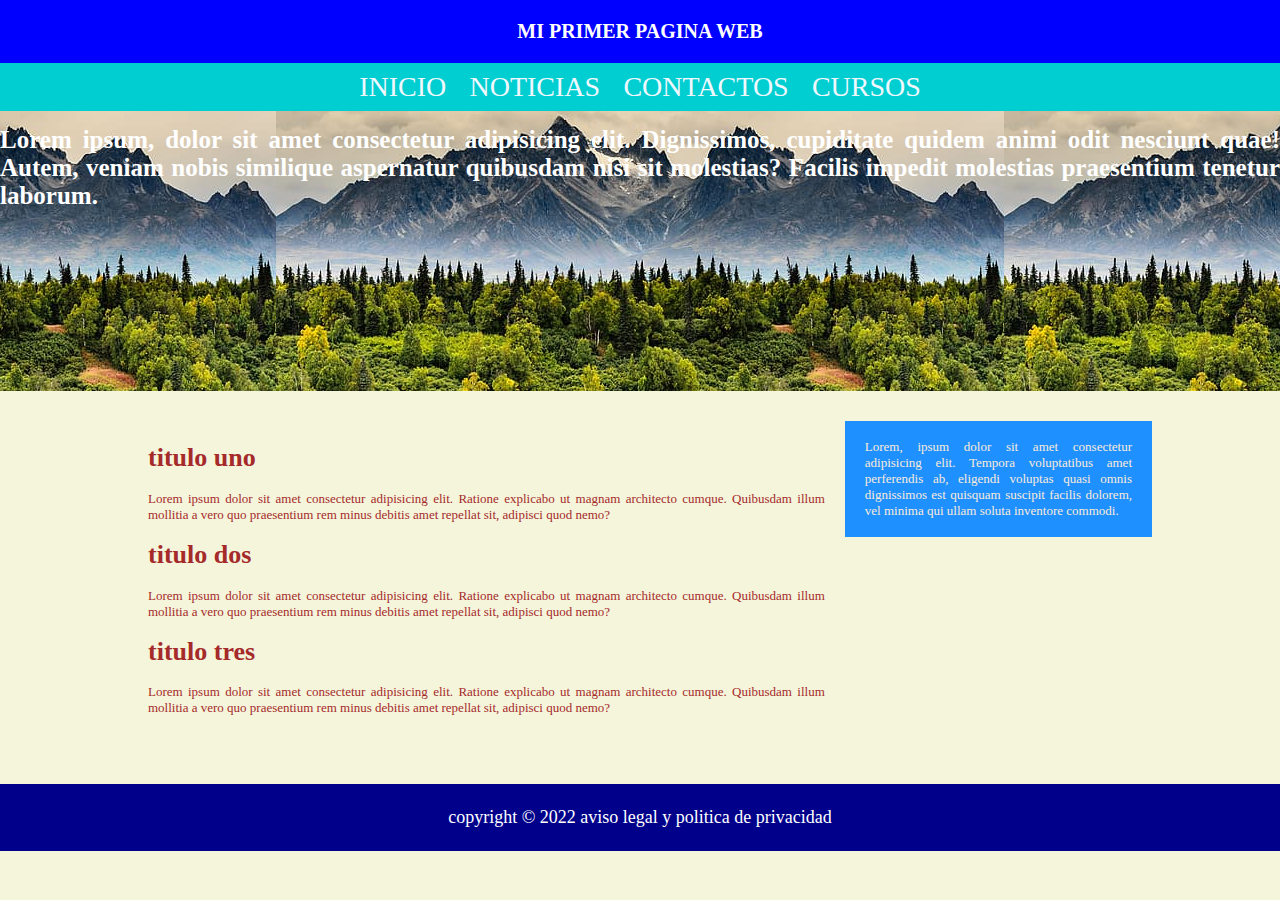
<file: index.html>
<!DOCTYPE html>
<html lang="en">
<head>
    <meta charset="UTF-8">
    <meta http-equiv="X-UA-Compatible" content="IE=edge">
    <meta name="viewport" content="width=device-width, initial-scale=1.0">
    <title>CSS Final</title>
    <link rel="stylesheet" href="estilos.css">
    <link rel="shortcut icon" href="iconos/file_type_css_icon_130661.ico" type="image/x-icon">
</head>
<body>
    
<header id="cabecera">
    <div>
        <h1>MI PRIMER PAGINA WEB</h1>
    </div>
</header>

<nav>
<ul>
    <li><a href="#">INICIO</a></li>
    <li><a href="#">NOTICIAS</a></li>
    <li><a href="#">CONTACTOS</a></li>
    <li><a href="#">CURSOS</a></li>
</ul>
</nav>

<section id="cont-img">

    <div class="imagen">
<h1>
    Lorem ipsum, dolor sit amet consectetur adipisicing elit. Dignissimos, cupiditate quidem animi odit nesciunt quae! Autem, veniam nobis similique aspernatur quibusdam nisi sit molestias? Facilis impedit molestias praesentium tenetur laborum.
</h1>
    </div>

</section>

<div class="contenedor">

<section id="cont-principal">

    <h1>titulo uno</h1>
    <p>Lorem ipsum dolor sit amet consectetur adipisicing elit. Ratione explicabo ut magnam architecto cumque. Quibusdam illum mollitia a vero quo praesentium rem minus debitis amet repellat sit, adipisci quod nemo?</p>

    <h1>titulo dos</h1>
    <p>Lorem ipsum dolor sit amet consectetur adipisicing elit. Ratione explicabo ut magnam architecto cumque. Quibusdam illum mollitia a vero quo praesentium rem minus debitis amet repellat sit, adipisci quod nemo?</p>

    <h1>titulo tres</h1>
    <p>Lorem ipsum dolor sit amet consectetur adipisicing elit. Ratione explicabo ut magnam architecto cumque. Quibusdam illum mollitia a vero quo praesentium rem minus debitis amet repellat sit, adipisci quod nemo?</p>

</section>

<aside id="barra-lateral">

    <p>
    Lorem, ipsum dolor sit amet consectetur adipisicing elit. Tempora voluptatibus amet perferendis ab, eligendi voluptas quasi omnis dignissimos est quisquam suscipit facilis dolorem, vel minima qui ullam soluta inventore commodi.
    </p>

</aside>

</div>

<footer id="part-inf">
<p>copyright &copy; 2022 aviso legal y politica de privacidad</p>
</footer>

</body>
</html>
</file>
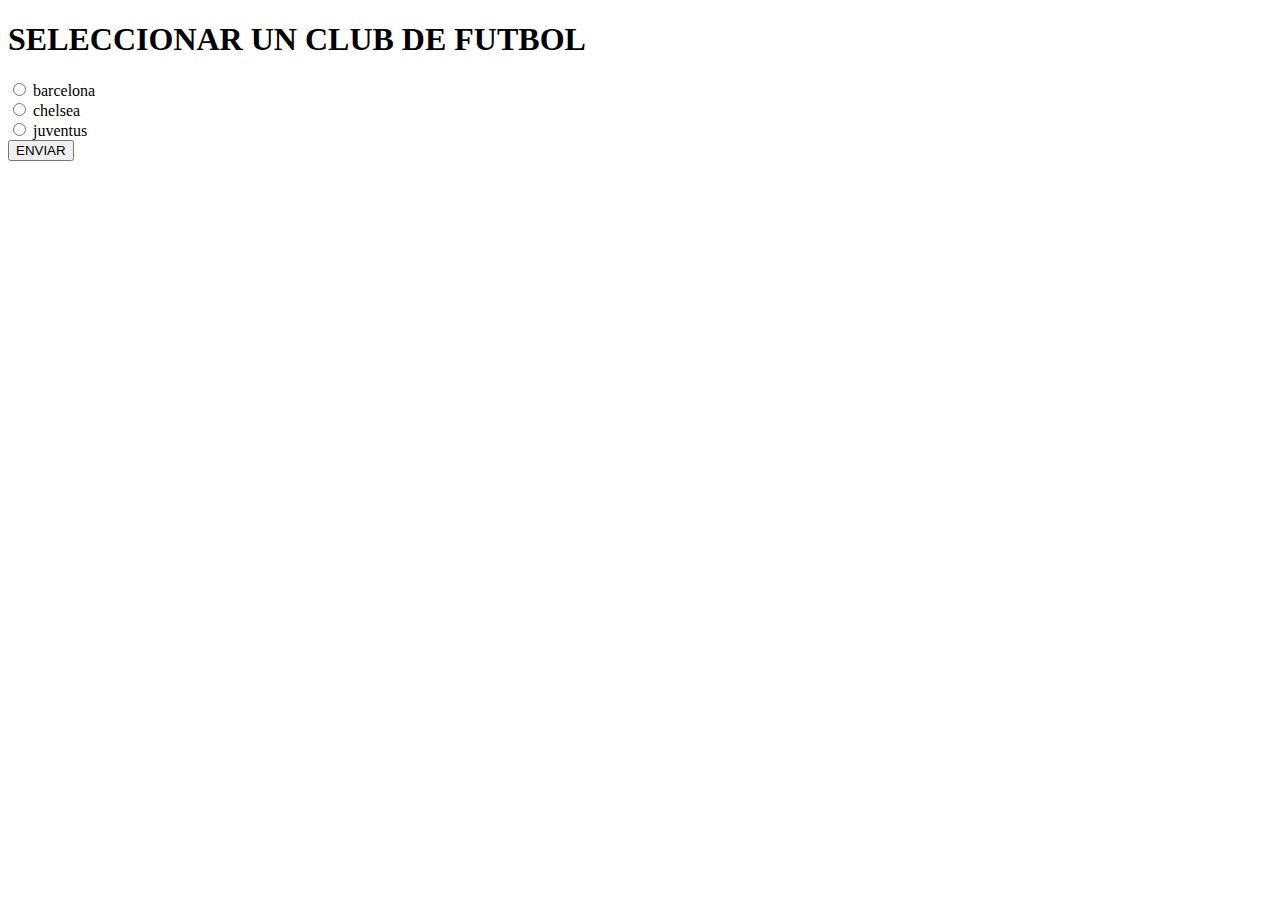
<file: formulario_uno.html>
<!DOCTYPE html>
<html lang="en">
<head>
    <meta charset="UTF-8">
    <meta http-equiv="X-UA-Compatible" content="IE=edge">
    <meta name="viewport" content="width=device-width, initial-scale=1.0">
    <title>Document</title>
    <link rel="shortcut icon" href="iconos/file_type_css_icon_130661.ico" type="image/x-icon">
</head>
<body>

    <h1>
        SELECCIONAR UN CLUB DE FUTBOL
    </h1>

    <form action="action_page.php" target="_blank" method="post">

        <input type="radio" id="barcelona" name="club" value="barcelona">
        <label for="barcelona">barcelona</label>
        <br>
        <input type="radio" id="chelsea" name="club" value="chelsea">
        <label for="chelsea">chelsea</label>
        <br>
        <input type="radio" id="juventus" name="club" value="juventus">
        <label for="juventus">juventus</label>
        <br>
        <input type="submit" value="ENVIAR">

    </form>
</body>
</html>
</file>
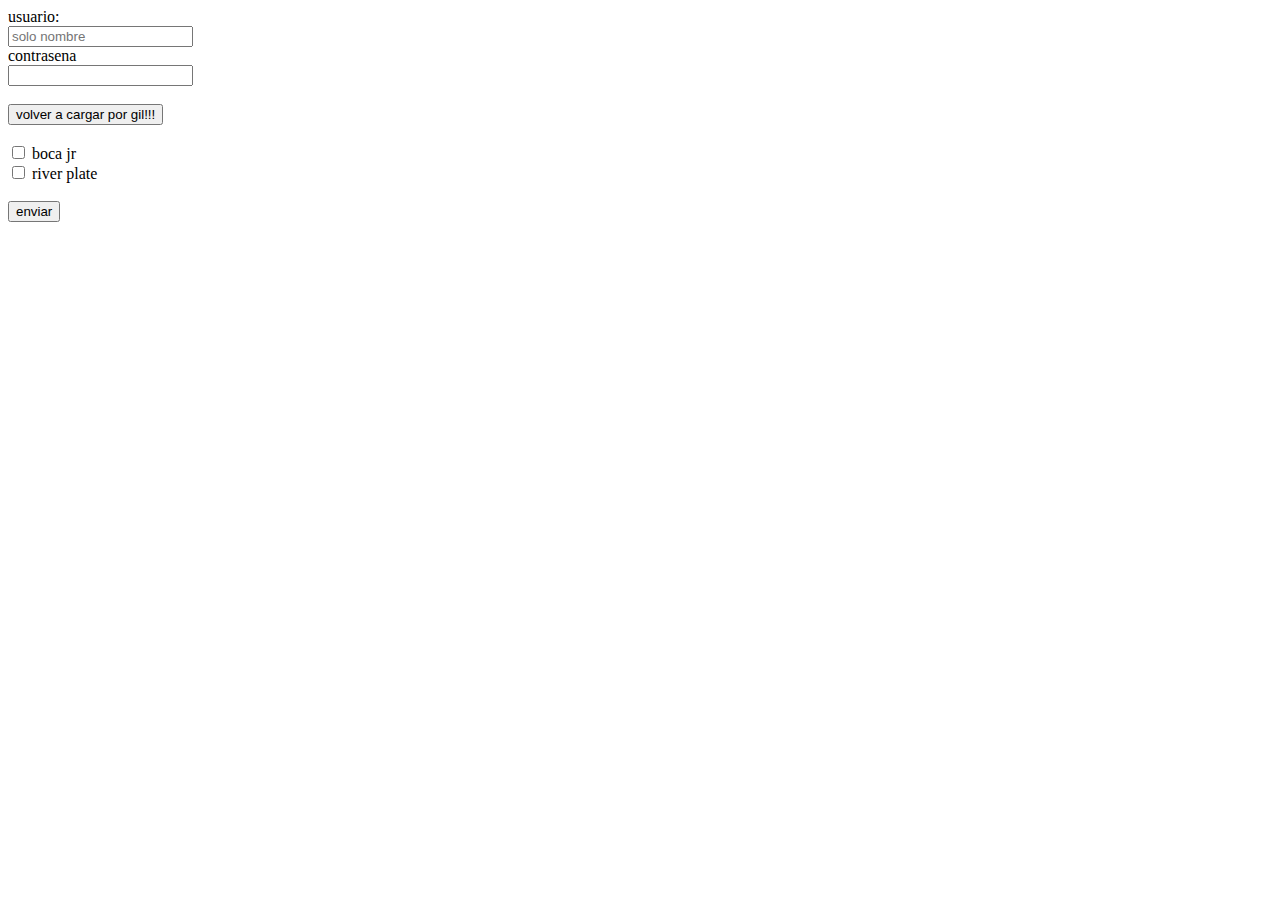
<file: formularios_dos.html>
<!DOCTYPE html>
<html lang="en">
<head>
    <meta charset="UTF-8">
    <meta http-equiv="X-UA-Compatible" content="IE=edge">
    <meta name="viewport" content="width=device-width, initial-scale=1.0">
    <title>Document</title>
    <link rel="shortcut icon" href="iconos/file_type_css_icon_130661.ico" type="image/x-icon">
</head>
<body>
    <form>
        <label for="usuario">usuario:</label>
        <br>
        <input type="text" id="usuario" name="user" placeholder="solo nombre">
        <br>
        <label for="pass">contrasena</label>
        <br>
        <input type="password" id="pass" name="user">
        <br><br>
        <input type="reset" value="volver a cargar por gil!!!">
        <br>
    </form>

    <form>
        <br>
        <input type="checkbox" id="boca jr" name="club1" value="boca jr">
        <label for="boca jr">boca jr</label>
        <br>
        <input type="checkbox" id="river plate" name="club1" value="river plate">
        <label for="river plate">river plate</label>
        <br><br>
        <input type="button" onclick="alert('mensaje enviado')" value="enviar">

    </form>
</body>
</html>
</file>
<file: estilos.css>
body{
    background-color: beige;
    color: brown;
    font-size: 13PX;
    font-family: calibri;
    margin: 0px;
}

#cabecera{
    background-color: blue;
}

#cabecera h1{
    color: white;
    font-size: 20px;
    text-align: center;
    padding: 20px;
    margin: 0px;
}

nav{
    background-color: darkturquoise;
}

nav ul{
    list-style: none;
    padding: 0px;
    text-align: center;
    margin: 0px;
}

nav ul li{
    display: inline;
}

nav ul li a{
    color: aliceblue;
    font-size: 28px;
    text-decoration: none;
    padding: 8px 10px;
    display: inline-block;
}

nav ul li a:hover{
    background-color: cyan;
    color: black;
}

#cont-img{
    background-image: url(img/denali-alaska-500px-mountains-trees-hd-wallpaper-preview.jpg);
    height: 280px;
    background-position: center;
    margin-bottom: 30px;
}

#cont-img .imagen h1{
    color: white;
    text-align: justify;
    font-size: 25px;
    padding-top: 15px;
    margin: 0px;
}

.contenedor{
    width: 80%;
    margin: auto;
    text-align: justify;
    overflow: hidden;
}

#cont-principal{
    float: left;
    width: 70%;
    padding: 5px 20px;
    box-sizing: border-box;
}

#barra-lateral{
    float: right;
    width: 30%;
    background-color: dodgerblue;
    color: antiquewhite;
    padding: 5px 20px;
    box-sizing: border-box; 
}

#part-inf{
   background-color: darkblue;
   font-size: 18px;
   color: white; 
   padding: 5px;
   margin-top: 50px;
   text-align: center;
}

@media(max-width:650px) {
    #cont-principal{
        width: 100%;
        float: none;
    }
    #barra-lateral{
        width: 100%;
        float: none;
    }
}
</file>
